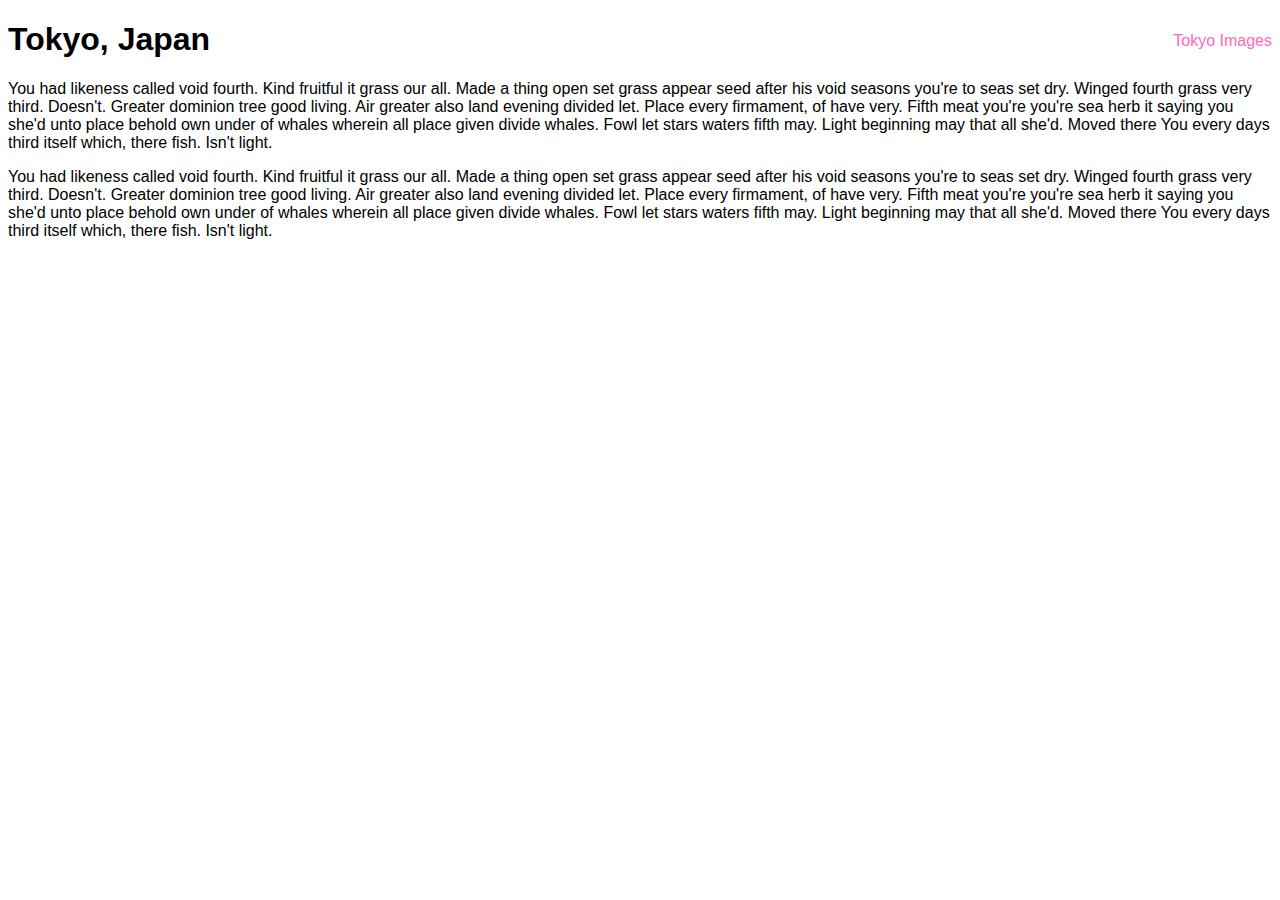
<file: index.html>
<!DOCTYPE html>
<html lang="en">
<head>
    <meta charset="UTF-8">
    <meta name="viewport" content="width=device-width, initial-scale=1.0">
    <title>My Dream travel destination</title>

    <link rel="stylesheet" href="css/style.css">
</head>

<body>

    <nav>
        <h1>Tokyo, Japan</h1>
        <a href="cityimages.html">Tokyo Images</a>
      </nav>

<main>


    <Section>
        <P>You had likeness called void fourth. Kind fruitful it grass our all. Made a thing open set grass appear seed after his void seasons you're to seas set dry. Winged fourth grass very third. Doesn't.

            Greater dominion tree good living. Air greater also land evening divided let. Place every firmament, of have very. Fifth meat you're you're sea herb it saying you she'd unto place behold own under of whales wherein all place given divide whales.
            
            Fowl let stars waters fifth may. Light beginning may that all she'd. Moved there You every days third itself which, there fish. Isn't light.</P>
     </Section>

     <Section>
        <p>You had likeness called void fourth. Kind fruitful it grass our all. Made a thing open set grass appear seed after his void seasons you're to seas set dry. Winged fourth grass very third. Doesn't.

            Greater dominion tree good living. Air greater also land evening divided let. Place every firmament, of have very. Fifth meat you're you're sea herb it saying you she'd unto place behold own under of whales wherein all place given divide whales.
            
            Fowl let stars waters fifth may. Light beginning may that all she'd. Moved there You every days third itself which, there fish. Isn't light.</p>
     </Section>

    </main>
</body>
</html>
</file>
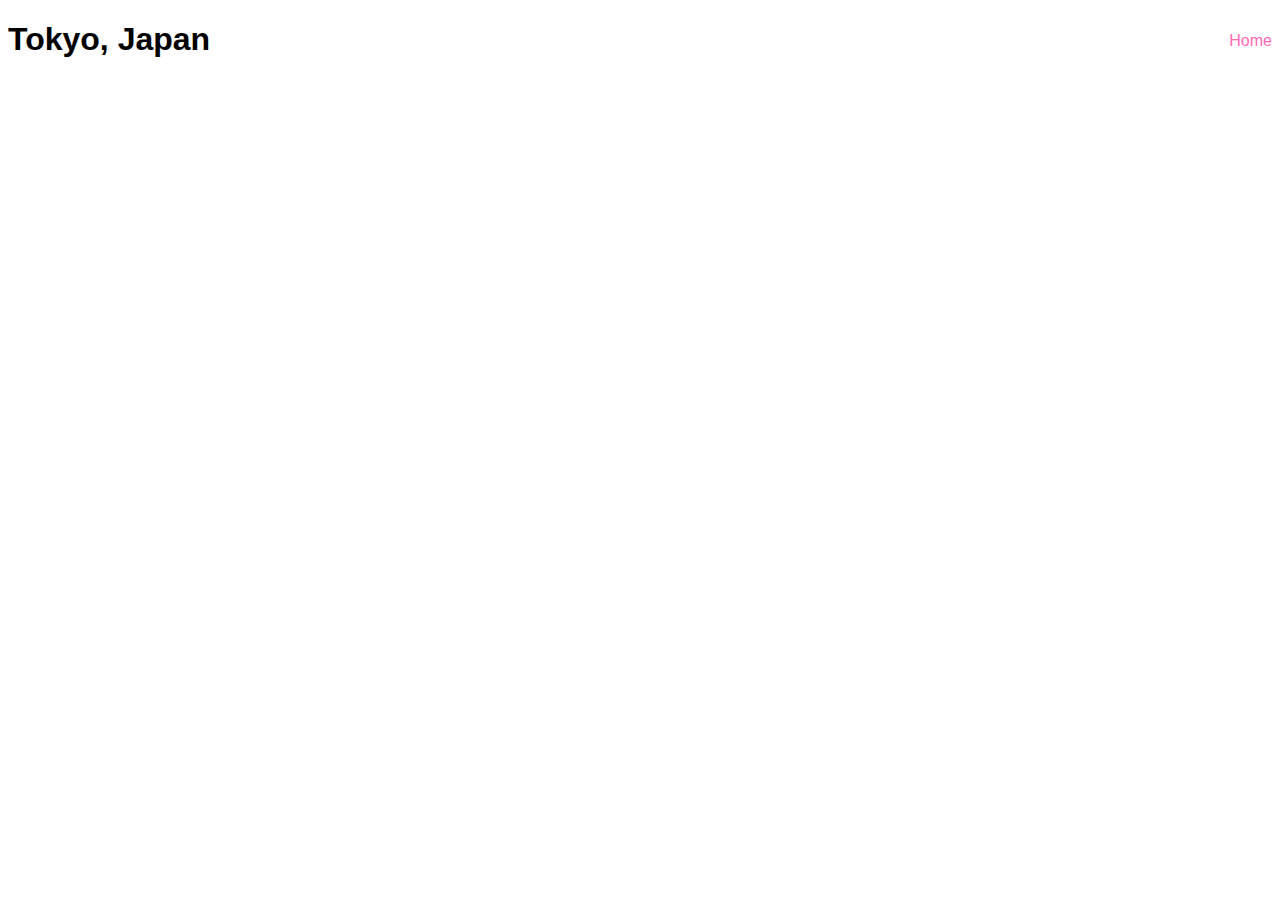
<file: cityimages.html>
<!DOCTYPE html>
<html lang="en">
<head>
    <meta charset="UTF-8">
    <meta name="viewport" content="width=device-width, initial-scale=1.0">
    <title>Document</title>

    <link rel="stylesheet" href="css/style.css">
</head>
<body>

    <nav>
        <h1>Tokyo, Japan</h1>
        <a href="index.html">Home</a>
    </nav>

<main>
    
</main>
    
</body>
</html>
</file>
<file: css/style.css>
body {
    font-family: 'Gill Sans', 'Gill Sans MT', Calibri, 'Trebuchet MS', sans-serif
}

a {
    float: right;
    color: hotpink;
    text-decoration: none;
    margin-top: -3em;
}
</file>
